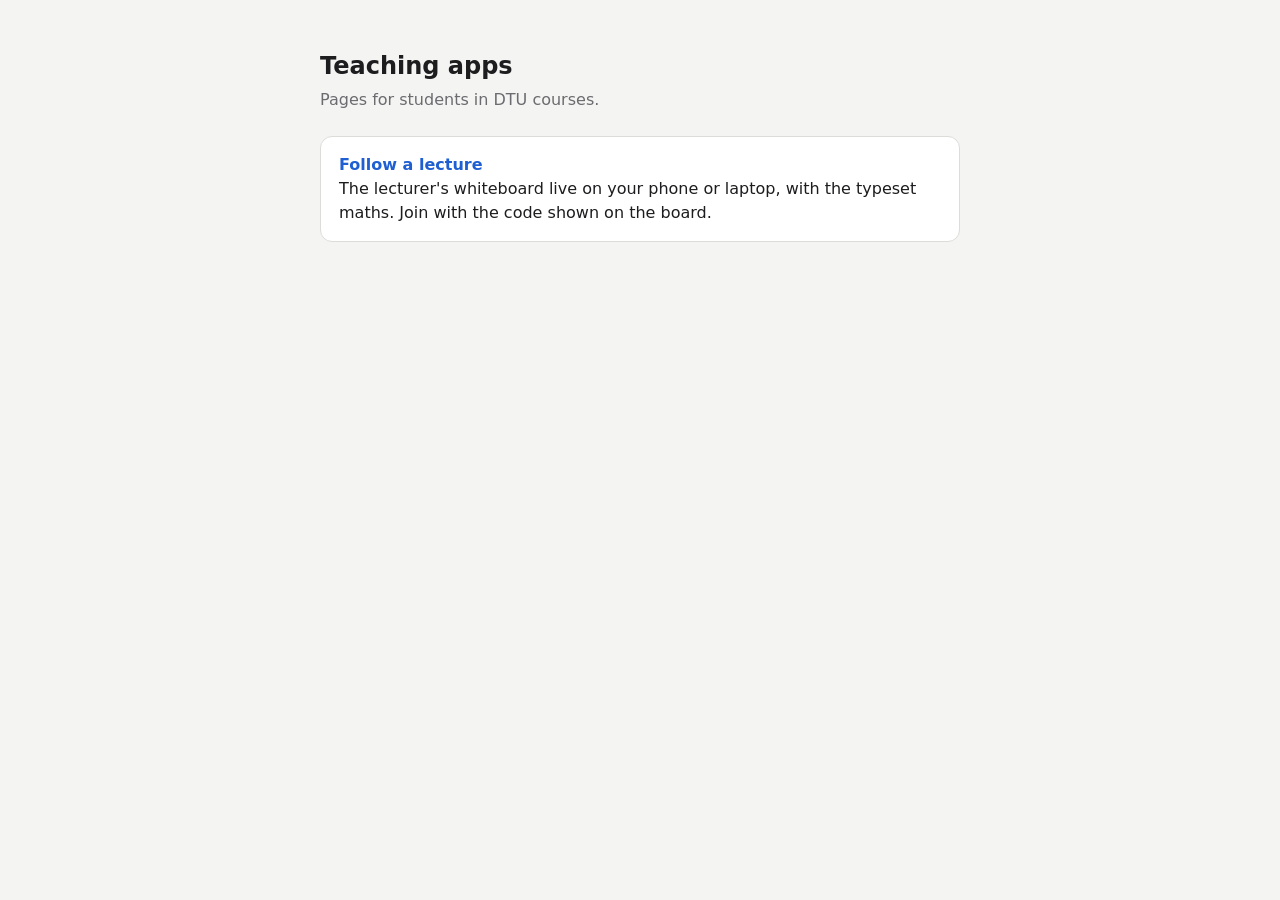
<file: index.html>
<!doctype html>
<html lang="en">
<head>
<meta charset="utf-8">
<meta name="viewport" content="width=device-width, initial-scale=1">
<title>Teaching apps</title>
<style>
  :root { --bg: #f4f4f2; --panel: #fff; --text: #1d1d1f; --dim: #6b6b70; --line: #dcdcd8; --accent: #1f5fd1; }
  @media (prefers-color-scheme: dark) {
    :root:not([data-theme="light"]) { --bg: #1b1c1e; --panel: #232427; --text: #ececec; --dim: #9a9aa0; --line: #3a3b3f; --accent: #6ea0ff; }
  }
  body { margin: 0; background: var(--bg); color: var(--text); font: 16px/1.5 system-ui, "Segoe UI", sans-serif; }
  main { max-width: 640px; margin: 0 auto; padding: 48px 16px; }
  h1 { font-size: 24px; margin: 0 0 4px; }
  p { color: var(--dim); margin: 0 0 24px; }
  a.app { display: block; background: var(--panel); border: 1px solid var(--line); border-radius: 12px; padding: 16px 18px; color: var(--text); text-decoration: none; }
  a.app:hover { border-color: var(--accent); }
  a.app strong { display: block; color: var(--accent); }
</style>
</head>
<body>
<main>
  <h1>Teaching apps</h1>
  <p>Pages for students in DTU courses.</p>
  <a class="app" href="ink2latex/"><strong>Follow a lecture</strong>The lecturer's whiteboard live on your phone or laptop, with the typeset maths. Join with the code shown on the board.</a>
</main>
</body>
</html>
</file>
